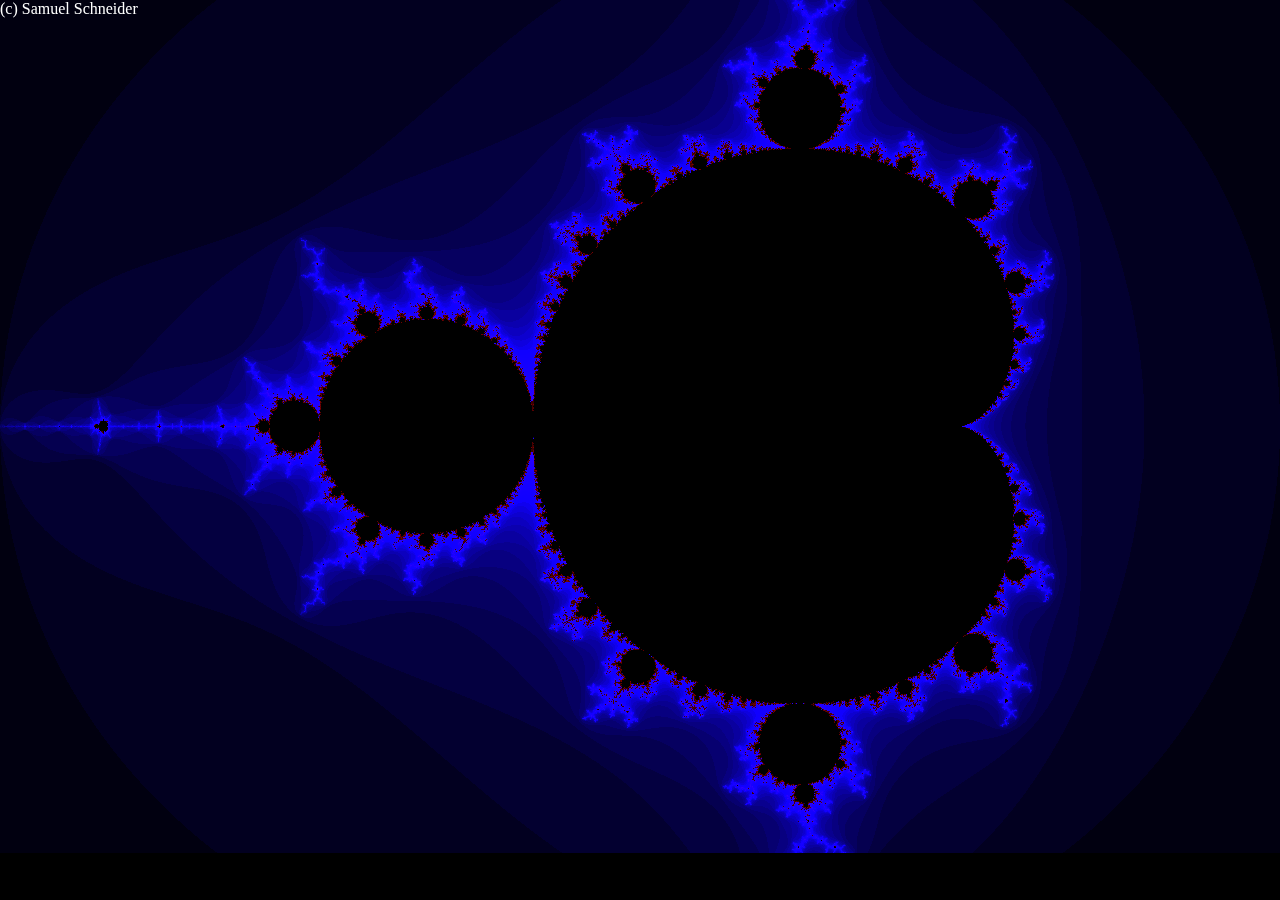
<file: index.html>
<!DOCTYPE html>
<!--[if lt IE 7]>      <html class="no-js lt-ie9 lt-ie8 lt-ie7"> <![endif]-->
<!--[if IE 7]>         <html class="no-js lt-ie9 lt-ie8"> <![endif]-->
<!--[if IE 8]>         <html class="no-js lt-ie9"> <![endif]-->
<!--[if gt IE 8]><!--> <html class="no-js"> <!--<![endif]-->
    <head>
        <meta charset="utf-8">
        <meta http-equiv="X-UA-Compatible" content="IE=edge,chrome=1">
        <title></title>
        <meta name="description" content="">
        <meta name="viewport" content="width=device-width">
        <link rel="stylesheet" href="css/fractal-shader.css">

        <script src="js/vendor/modernizr-2.6.2.js"></script>   
    </head>
    <body>
        <!--[if lt IE 7]>
            <p class="chromeframe">You are using an <strong>outdated</strong> browser. Please <a href="http://browsehappy.com/">upgrade your browser</a> or <a href="http://www.google.com/chromeframe/?redirect=true">activate Google Chrome Frame</a> to improve your experience.</p>
        <![endif]-->

		<img id="preview" src="img/preview.jpg">

		<span id="copyright">	
			(c) Samuel Schneider	
		</span>
		
		<span id="loading">	
			Please wait.. the fractal is loading..	
		</span>
		
		<script src="js/vendor/jquery-1.9.0.js"></script>		
		<script src="js/vendor/jquery.mousewheel.js"></script>
		<script src="js/vendor/three.js"></script>
		<script src="js/fractal-shader.js"></script>
    </body>
</html>
</file>
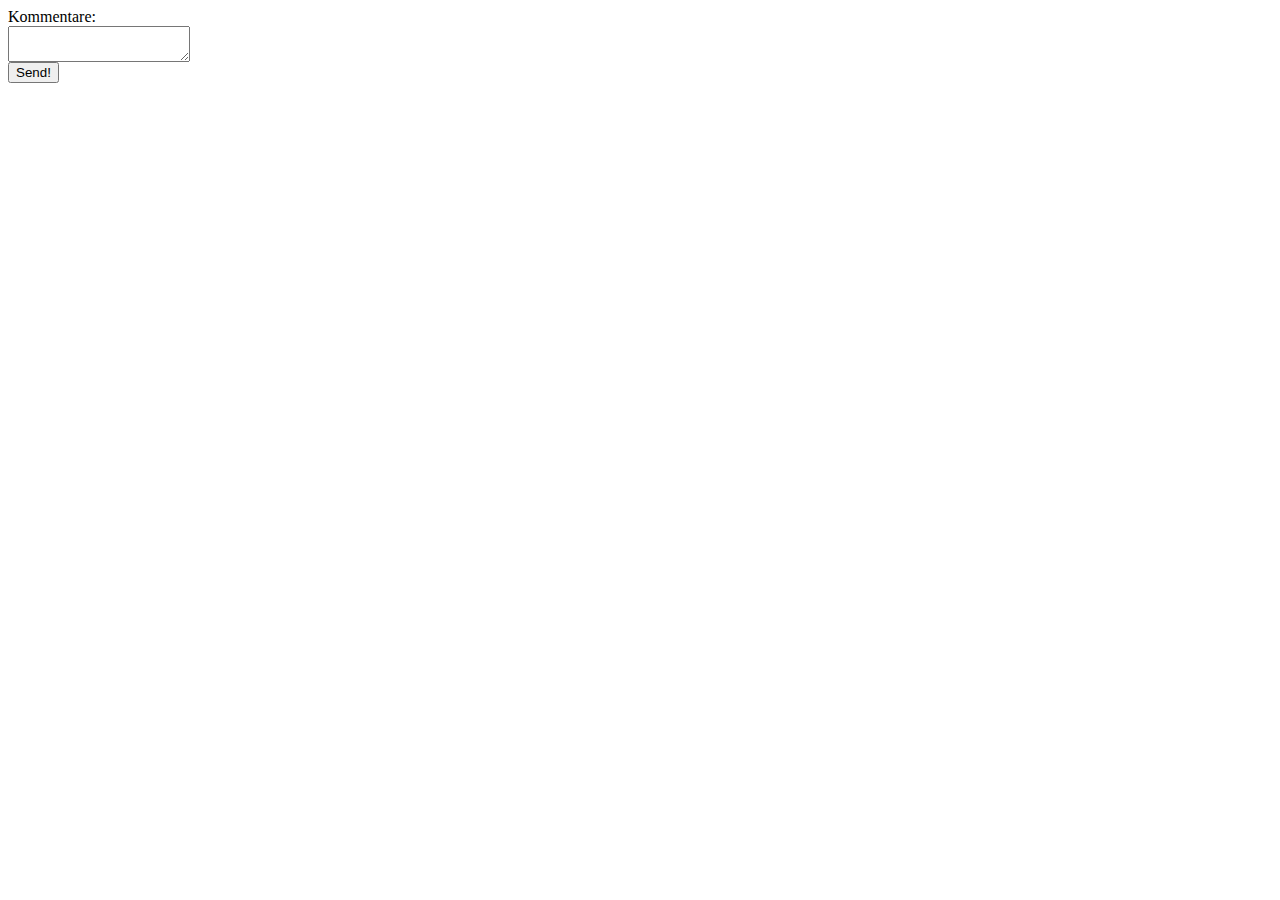
<file: comments.html>
<!DOCTYPE HTML PUBLIC "-//W3C//DTD HTML 4.01 Transitional//EN"
"http://www.w3.org/TR/html4/loose.dtd">
<html xmlns="http://www.w3.org/1999/xhtml">
    <head>
        <meta http-equiv="Content-Type" content="text/html; charset=utf-8" />
        <title>New Web Project</title>
        <script>
        function sendcomment()
        {
            comment = document.getElementById("comment").value;
        	
        	document.getElementById('commentarea').innerHTML += 
			'<p>TEXT</p>' +
			'<div class="details">' +
   			'<span id="commentuser">USERNAME said: </span> <span id="commenttime">INSERTTIME</span>' +
   			'<a class="red" href="#" onclick="$(this).delete_comment("ID"); return false;"> Remove</a>' +
			'</div>'
        	
        	//ajax hier einfügen
        }
        </script>
    </head>
    <body>
        Kommentare:
        <br>
        <div id="commentarea">
        </div>
        <textarea id="comment"></textarea>
        <br>
        <button onclick="sendcomment();">Send!</button>
  

    </body>
</html>
</file>
<file: css/fractal-shader.css>
* 
{ 
	margin: 0px; 
	padding:0px; 
}

html, body 
{
	width: 100%;
	height: 100%;
	background-color: rgb(0, 0, 0);
}

#container, canvas
{
	display: block;
}

canvas
{
	z-index: 1;
}

#copyright
{
	position: absolute;
	top: 0;
	left: 0;
	color: white;
}

#preview
{
	position: absolute;
	top: 0;
	left: 0;
	height: 100%;
	width: auto;
}

#loading
{
	position: absolute;
	bottom: 0;
	left: 0;
	color: white;
}
</file>
